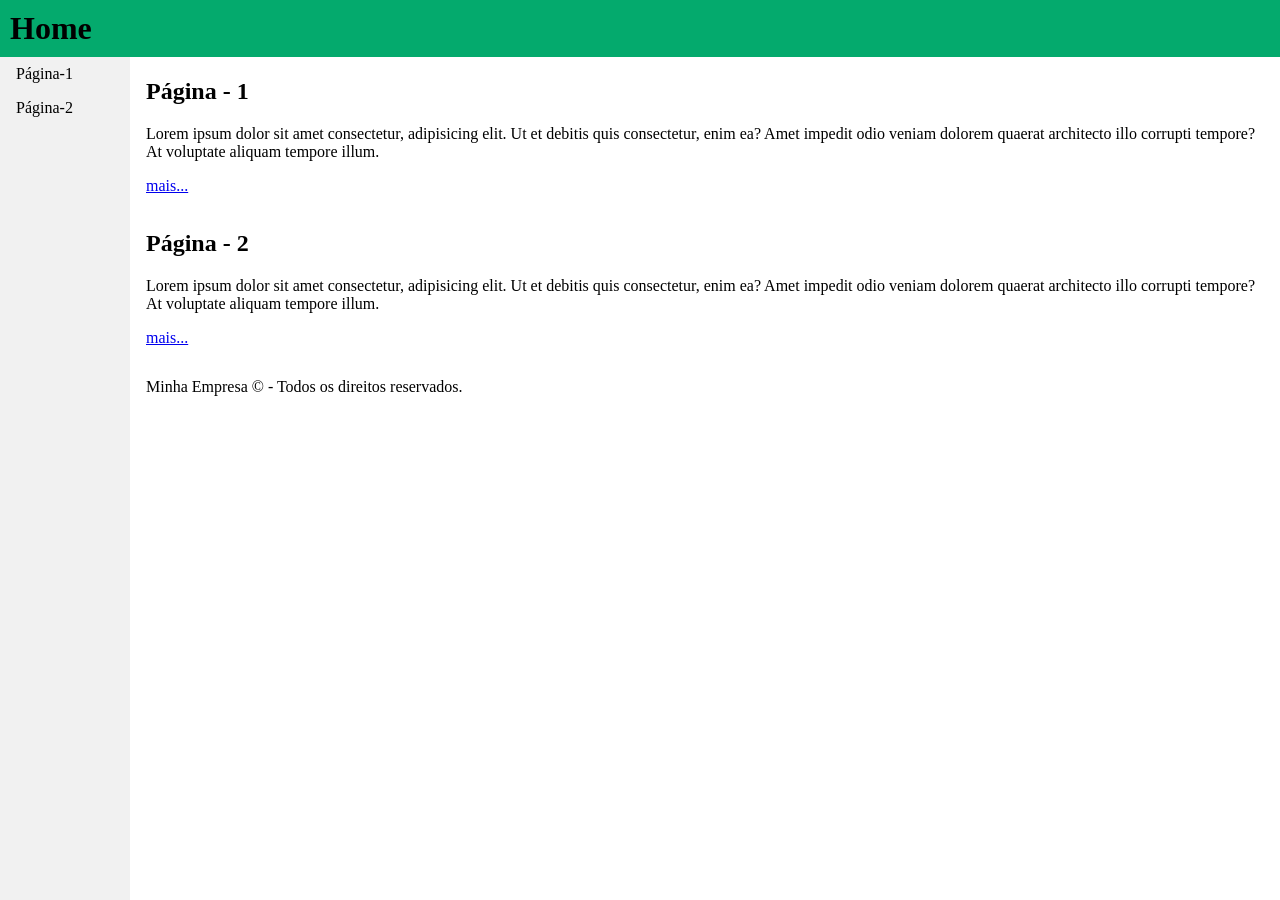
<file: index.html>
<!DOCTYPE html>
<html lang="pt-br">
	<head>
		<meta charset="UTF-8">
		<meta name="viewport" content="width=device-width, initial-scale=1.0">
		<title>Página Inicial</title>

		<link rel="stylesheet" href="./css/style.css">
		
	</head>
	<body>
	
		<header >
		<h1>Home</h1>
			<nav>
				<ul>
				<li> <a href="./pagina1.html"> Página-1 </a> </li>
				<li> <a href="./paginas/pagina2.html"> Página-2 </a> </li>
				</ul>
			</nav>
		</header>

		<main>
			<section>
				<h2>Página - 1</h2>
				<p>Lorem ipsum dolor sit amet consectetur, adipisicing elit. Ut et debitis quis consectetur, enim ea? Amet impedit odio veniam dolorem quaerat architecto illo corrupti tempore? At voluptate aliquam tempore illum.</p>
				<a href="./pagina1.html">mais...</a>
			</section>
			<section>
				<h2>Página - 2</h2>
				<p>Lorem ipsum dolor sit amet consectetur, adipisicing elit. Ut et debitis quis consectetur, enim ea? Amet impedit odio veniam dolorem quaerat architecto illo corrupti tempore? At voluptate aliquam tempore illum.</p>
				<a href="./paginas/pagina2.html">mais...</a>
			</section>
		</main>

		<footer>
			<p>Minha Empresa &copy; - Todos os direitos reservados.</p>
		</footer>

	</body>
</html>
</file>
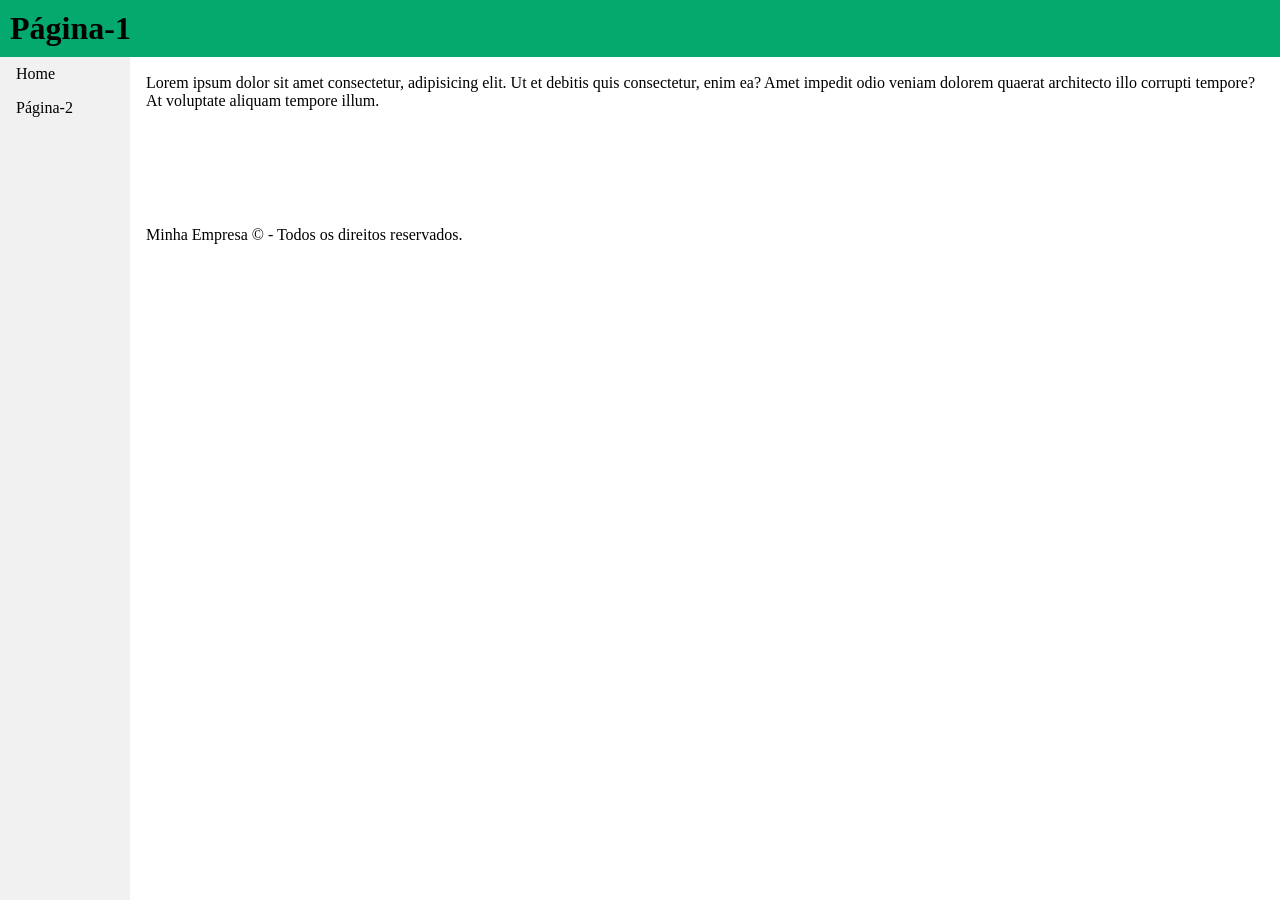
<file: pagina1.html>
<!DOCTYPE html>
<html lang="pt-br">
 <head>
  <meta charset="UTF-8">
  <meta name="viewport" content="width=device-width, initial-scale=1.0">
  <title>Página 1</title>

  <link rel="stylesheet" href="./css/style.css">

 </head>
 <body>
  
  <header>
   <h1>Página-1</h1>
   <nav>
    <ul>
     <li> <a href="./index.html">  Home  </a> </li>
     <li> <a href="./paginas/pagina2.html">  Página-2  </a> </li>
    </ul>
   </nav>
  </header>

  <main>
   <section>
    <p>Lorem ipsum dolor sit amet consectetur, adipisicing elit. Ut et debitis quis consectetur, enim ea? Amet impedit odio veniam dolorem quaerat architecto illo corrupti tempore? At voluptate aliquam tempore illum.</p>
   </section>
  </main>

  <footer>
   <p>Minha Empresa &copy; - Todos os direitos reservados.</p>
  </footer>

 </body>
</html>
</file>
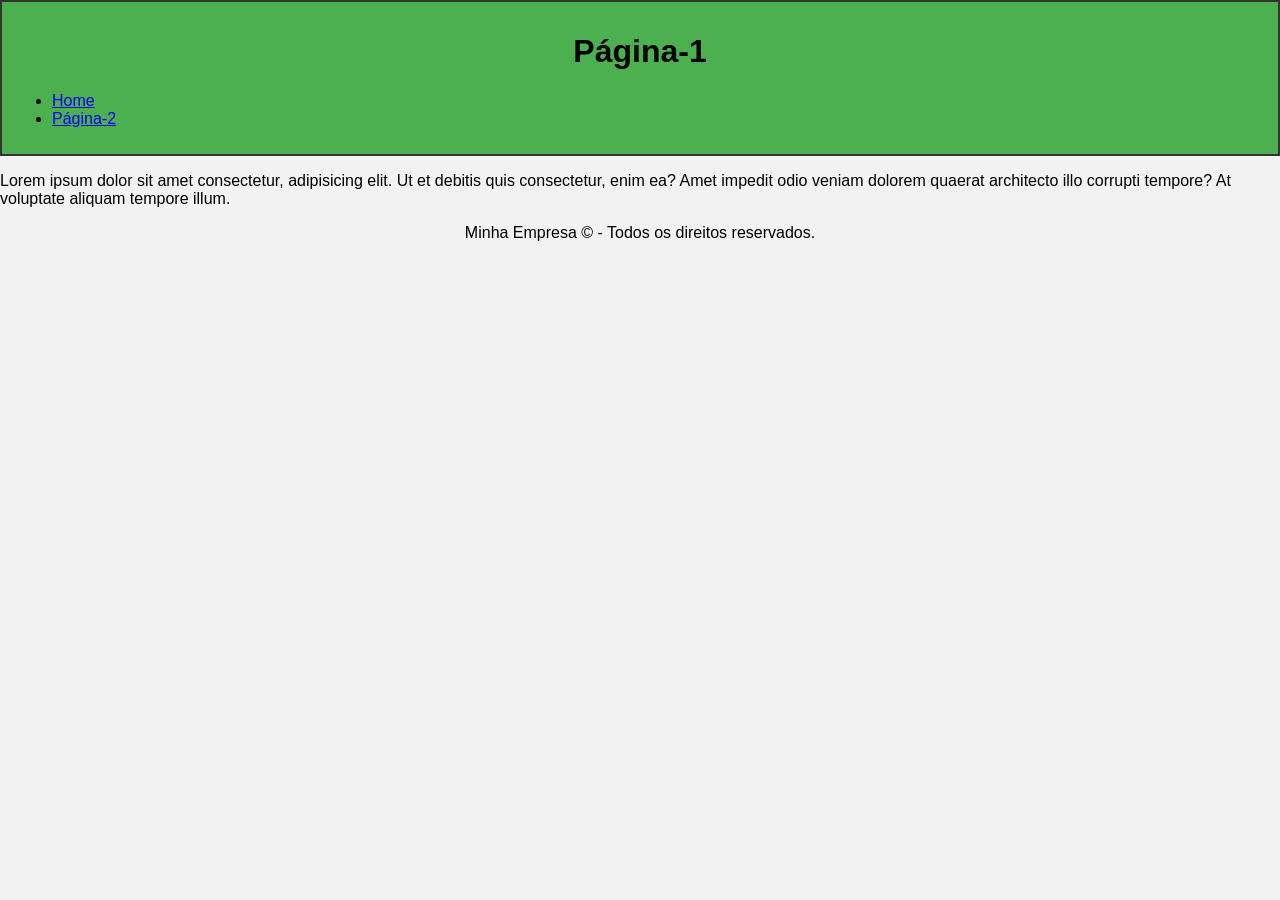
<file: paginas/pagina1.html>
<!DOCTYPE html>
<html lang="pt-br">
 <head>
  <meta charset="UTF-8">
  <meta name="viewport" content="width=device-width, initial-scale=1.0">
  <title>Página 1</title>
 </head>
 <body style="font-family: Arial, Helvetica, sans-serif; background-color: #f2f2f2; margin: 0; padding: 0;">
  
  <header style="background-color: #4caf50; border: 2px solid #333; padding: 10px;">
   <h1 style="text-align: center;">Página-1</h1>
   <nav>
    <ul>
     <li> <a href="../index.html">  Home  </a> </li>
     <li> <a href="./pagina2.html">  Página-2  </a> </li>
    </ul>
   </nav>
  </header>

  <main>
   <section>
    <p>Lorem ipsum dolor sit amet consectetur, adipisicing elit. Ut et debitis quis consectetur, enim ea? Amet impedit odio veniam dolorem quaerat architecto illo corrupti tempore? At voluptate aliquam tempore illum.</p>
   </section>
  </main>

  <footer style="text-align: center;">
   <p>Minha Empresa &copy; - Todos os direitos reservados.</p>
  </footer>

 </body>
</html>
</file>
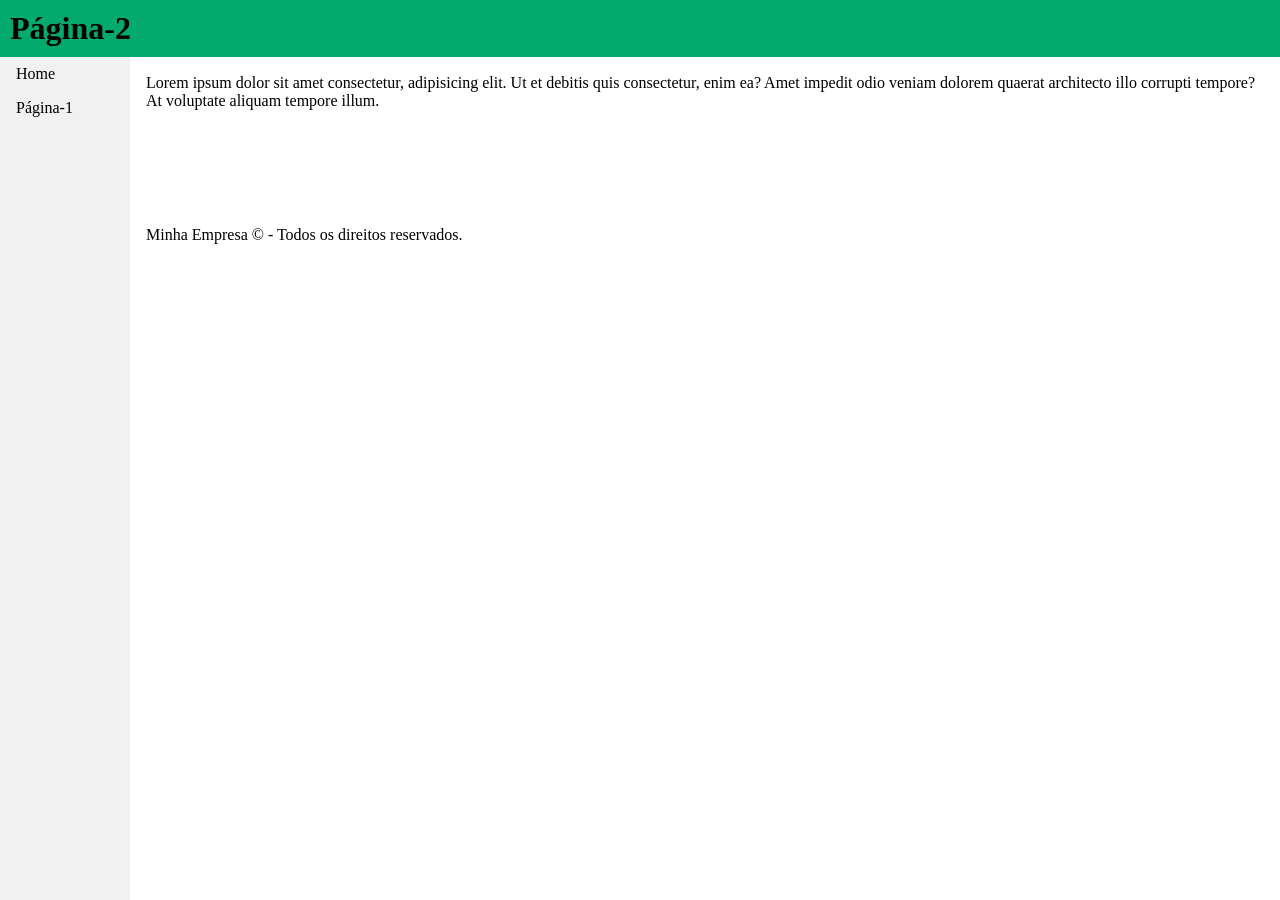
<file: paginas/pagina2.html>
<!DOCTYPE html>
<html lang="pt-br">
 <head>
  <meta charset="UTF-8">
  <meta name="viewport" content="width=device-width, initial-scale=1.0">
  <title>Página 2</title>

  <link rel="stylesheet" href="../css/style.css">

 </head>
 <body>
  
  <header>
   <h1>Página-2</h1>
   <nav>
    <ul>
     <li> <a href="../index.html">  Home  </a> </li>
     <li> <a href="../pagina1.html">  Página-1  </a> </li>
    </ul>
   </nav>
  </header>

  <main>
   <section>
    <p>Lorem ipsum dolor sit amet consectetur, adipisicing elit. Ut et debitis quis consectetur, enim ea? Amet impedit odio veniam dolorem quaerat architecto illo corrupti tempore? At voluptate aliquam tempore illum.</p>
   </section>
  </main>

  <footer>
   <p>Minha Empresa &copy; - Todos os direitos reservados.</p>
  </footer>

 </body>
</html>
</file>
<file: css/style.css>
/* TEXTO */
body {
  margin: 0;
}

h1 {
    background-color: #04AA6D;
    margin: 0 auto;
    padding: 10px;
}

ul {
  list-style-type: none;
  margin: 0;
  padding: 0;
  width: 130px;
  background-color: #f1f1f1;
  position: fixed;
  height: 100%;
  overflow: auto;
}

li a {
  display: block;
  color: black;
  padding: 8px 16px;
  text-decoration: none;
}

li a:hover {
  background-color: #555555;
  color: white;
}

section {
    margin-left:130px;
    padding:1px 16px;
    height:150px;
}

footer {
    margin-left:130px;
    padding:1px 16px;
    height:150px;
}
</file>
